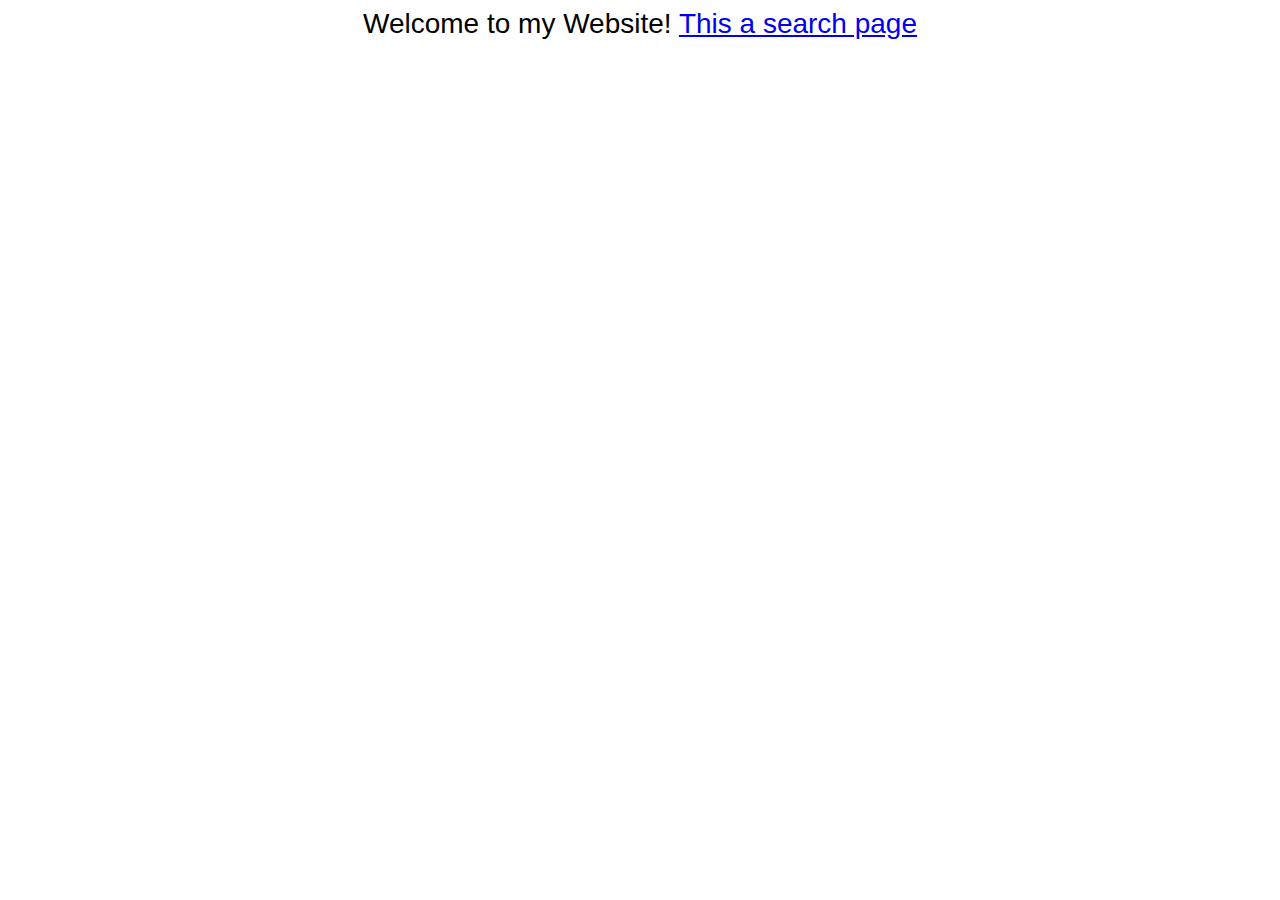
<file: index.html>
<!DOCTYPE html>
<html lang="en">
    <head>
        <title>Selix website</title>
        <style>
            body {
                font-family: Arial, Helvetica, sans-serif;
                font-size: 28px;
            }
        </style>
    </head>
    <body style="text-align:center;">
        Welcome to my Website!
        <a href="search.html">This a search page</a>
    </body>
</html>
</file>
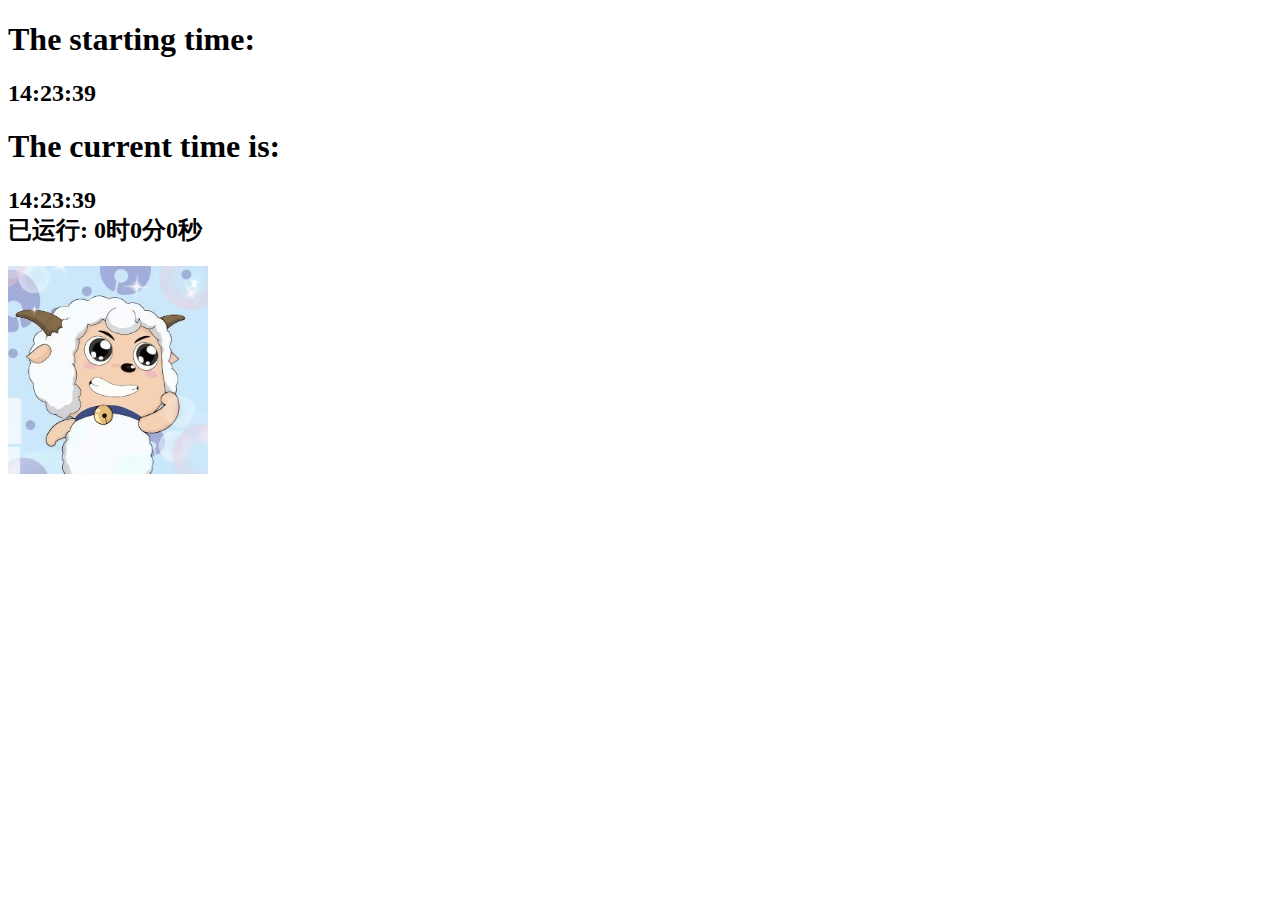
<file: eclock.html>
<!DOCTYPE html>
<html lang="en">
    <head>
        <title>Selix eclock</title>
        <script>
            var today = new Date();
            var h = today.getHours();
            var m = today.getMinutes();
            var s = today.getSeconds();
            var time = h + ":" + m +":" +s;
        </script>
    </head>
    <body>
        <h1>The starting time:</h1>
        <h2><script>document.write(time);</script></h2>
        <h1>The current time is:</h1>
        <h2><script>document.write(time);</script></h2>
        <img src="xisheep.jpg" alt="xisheep" width="200">
        <script>setInterval(function(){
            var today = new Date();
            var h = today.getHours();
            var m = today.getMinutes();
            var s = today.getSeconds();
            var time = h + ":" + m +":" +s;
            document.body.children[3].innerHTML = time;
        }, 5000);

        var img = document.querySelector("img");
        document.addEventListener("mousemove", function(event){
            img.style.position = "absolute";
            img.style.left = event.pageX + 20 + "px";
            img.style.top = event.pageY + "px";
        });
        </script>
        <script>
    // 记录页面加载时的时间
    var startTime = new Date();

    function updateTime() {
        var today = new Date();
        var h = today.getHours();
        var m = today.getMinutes();
        var s = today.getSeconds();
        var time = h + ":" + m + ":" + s;
        
        // 计算时间差（毫秒）
        var timeDiff = today - startTime;
        
        // 转换为秒、分、时
        var seconds = Math.floor(timeDiff / 1000);
        var minutes = Math.floor(seconds / 60);
        var hours = Math.floor(minutes / 60);
        
        // 格式化时间差显示
        var diffDisplay = hours + "时" + (minutes % 60) + "分" + (seconds % 60) + "秒";
        
        // 更新显示
        document.body.children[3].innerHTML = time + "<br>已运行: " + diffDisplay;
    }

    // 立即执行一次，然后每5秒更新
    updateTime();
    setInterval(updateTime, 5000);
    
</script>
    </body>
</html>
</file>
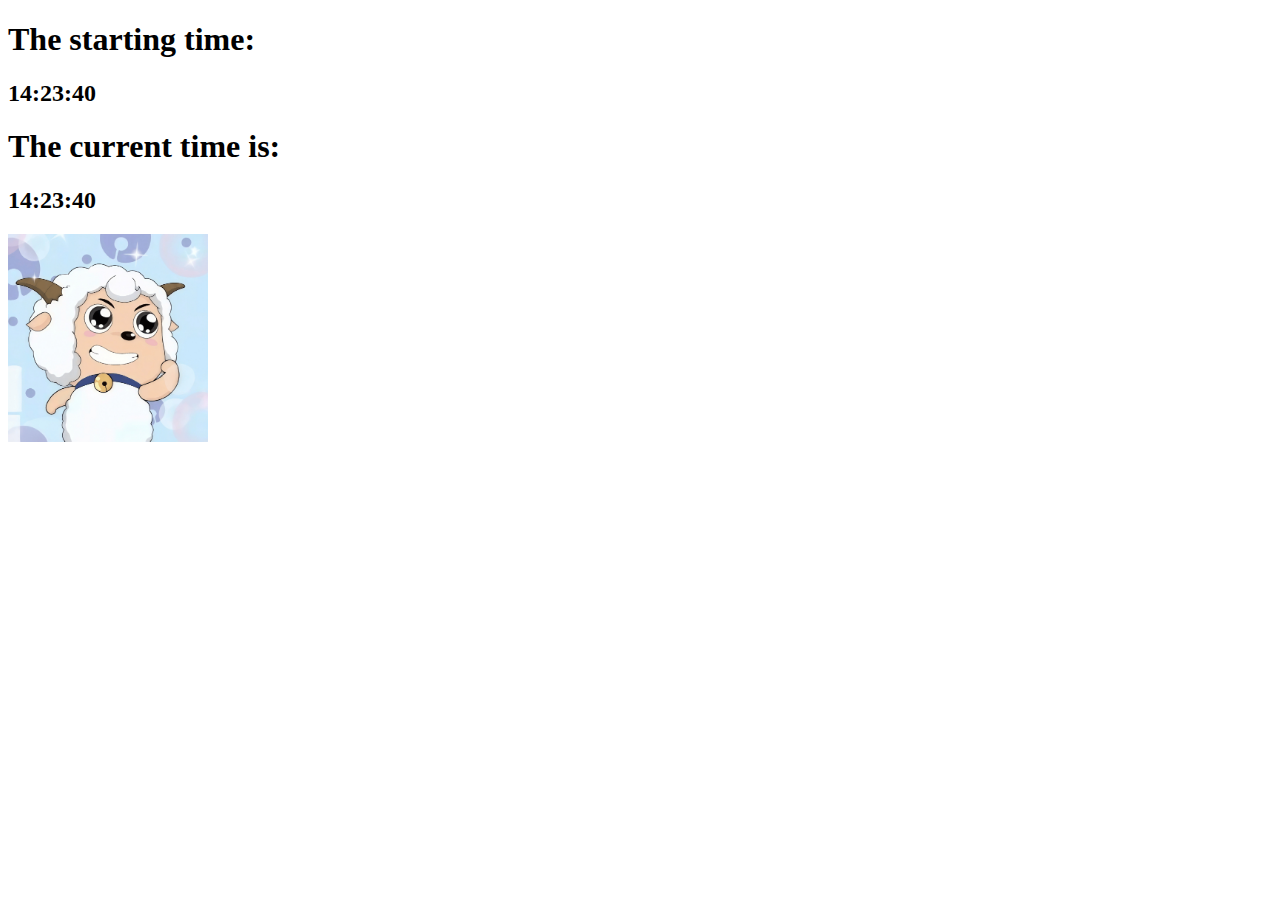
<file: elock1.html>
<!DOCTYPE html>
<html lang="en">
    <head>
        <title>Selix eclock</title>
        <script>
        
            var startTime = new Date();
            var ratePerMinute = 0.5; 
        
            var today = new Date();
            var h = today.getHours();
            var m = today.getMinutes();
            var s = today.getSeconds();
            var time = h + ":" + m + ":" + s;
        </script>
    </head>
    <body>
        <h1>The starting time:</h1>
        <h2><script>document.write(time);</script></h2>
        <h1>The current time is:</h1>
        <h2 id="current-time"><script>document.write(time);</script></h2>
        <img src="xisheep.jpg" alt="xisheep" width="200">
        <script>
            function updateTime() {
                var today = new Date();
                var h = today.getHours();
                var m = today.getMinutes();
                var s = today.getSeconds();
                var time = h + ":" + m + ":" + s;
                
        
                var timeDiff = today - startTime;
                
                
                var seconds = Math.floor(timeDiff / 1000);
                var minutes = Math.floor(seconds / 60);
                var hours = Math.floor(minutes / 60);
                
                
                var diffDisplay = hours + "时" + (minutes % 60) + "分" + (seconds % 60) + "秒";
                
            
                var totalMinutes = Math.ceil(timeDiff / (1000 * 60));
                var cost = totalMinutes * ratePerMinute;
                
    
                document.getElementById("current-time").innerHTML = 
                    time + "<br>已运行: " + diffDisplay + 
                    "<br>累计费用: " + cost.toFixed(2) + "元 (费率:" + ratePerMinute + "元/分钟)";
            }

            setInterval(updateTime, 5000);

            var img = document.querySelector("img");
            document.addEventListener("mousemove", function(event){
                img.style.position = "absolute";
                img.style.left = event.pageX + 20 + "px";
                img.style.top = event.pageY + "px";
            });
        </script>
    </body>
</html>
</file>
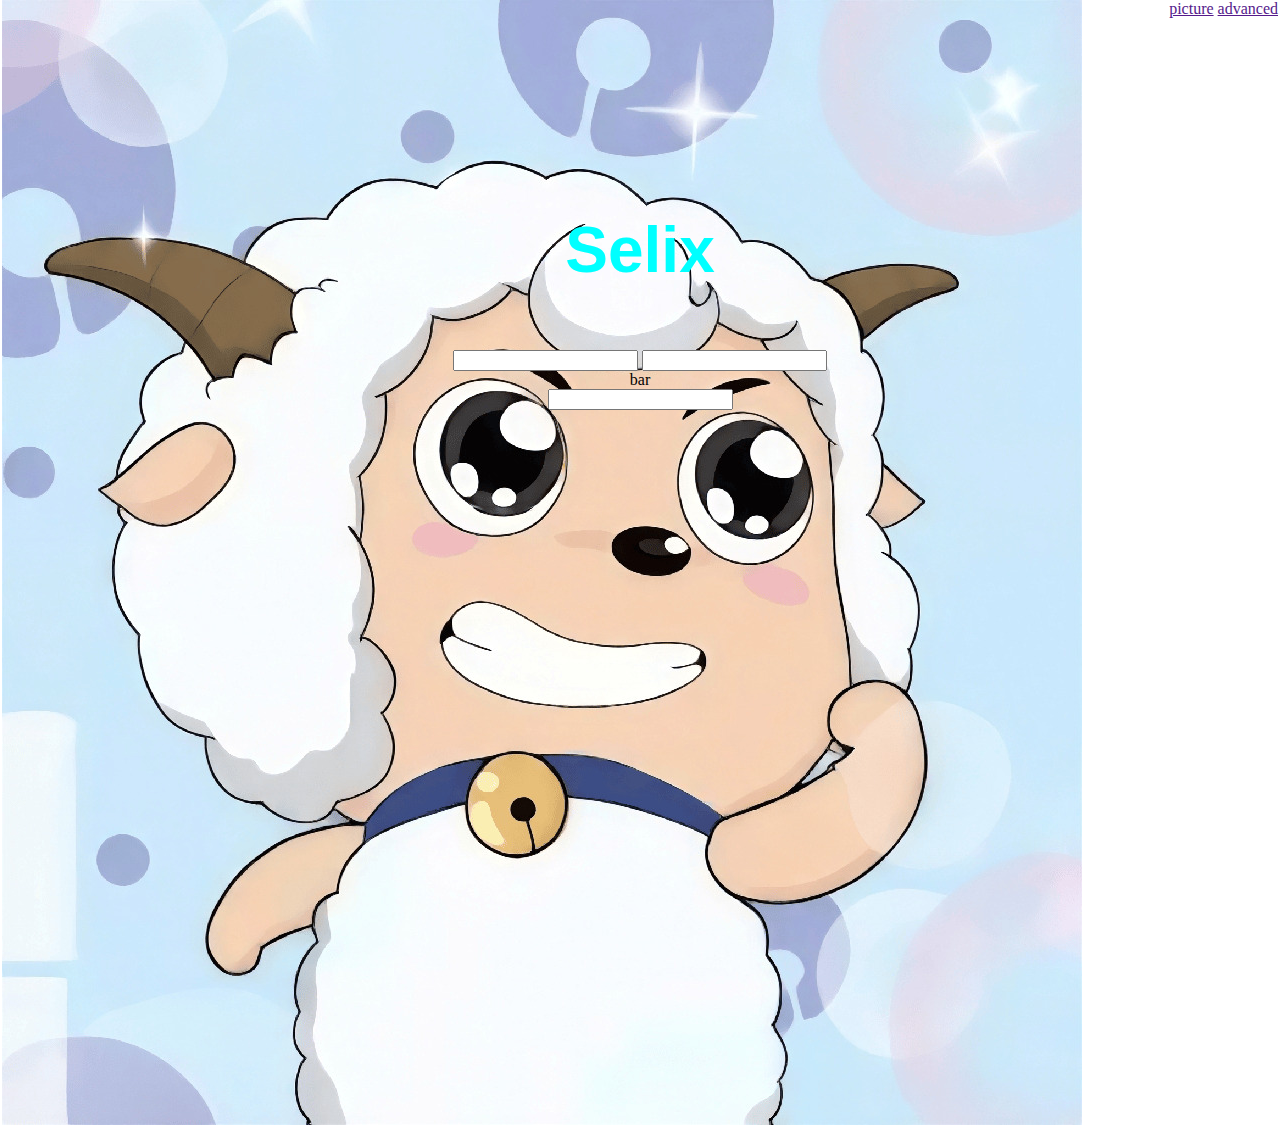
<file: search.html>
<!DOCTYPE html>
<html lang="en">
    <head>
        <title>Selix Search</title>
        <style>
            body {
                margin: 0;
                padding: 0;
            }
            div {
                box-sizing: border-box;
            }
            #d0, #d1, #d2 {  
                width: 100%;
                position: relative;
            }
            #d00, #d01, #d10 {
                position: absolute;
            }
            #d0 {
                justify-content: center;
                height: 60px;
            }
            #d00 {
                left: 2px;
            }
            #d01 {
                right: 2px;
            }
            #d1 {
                height: 290px;
                text-align: center;
            }
            #d10 {
                bottom: 20px;
                font-family:Arial, Helvetica, sans-serif;
                font-size: 32px;
                color: aqua;
                width: 100%;
            }
            h1 {
                text-align: center;
                width: 100%;
            }
            #d2 {
                height: 180px;
                text-align: center;
            }
        </style>
    </head>
    <body>
        <div id="d0">
            <header>
                <div id="d00">
                    <img src="xisheep.jpg" alt="xisheep">
                </div>
                <div id="d01">
                    <nav>
                        <a href="">picture</a>
                        <a href="">advanced</a>
                    </nav>
                </div>
            </header>
        </div>
        <div id="d1">
            <div id="d10">
                <h1>Selix</h1>
            </div>
        </div>
        <div id="d2">
            <div>
                <form>
                    <input>
                    <input>
                </form>
            </div>
            <div>
                bar
            </div>
            <div>
                <form>
                    <input>
                </form>
            </div>
        </div>
    </body>
</html>
</file>
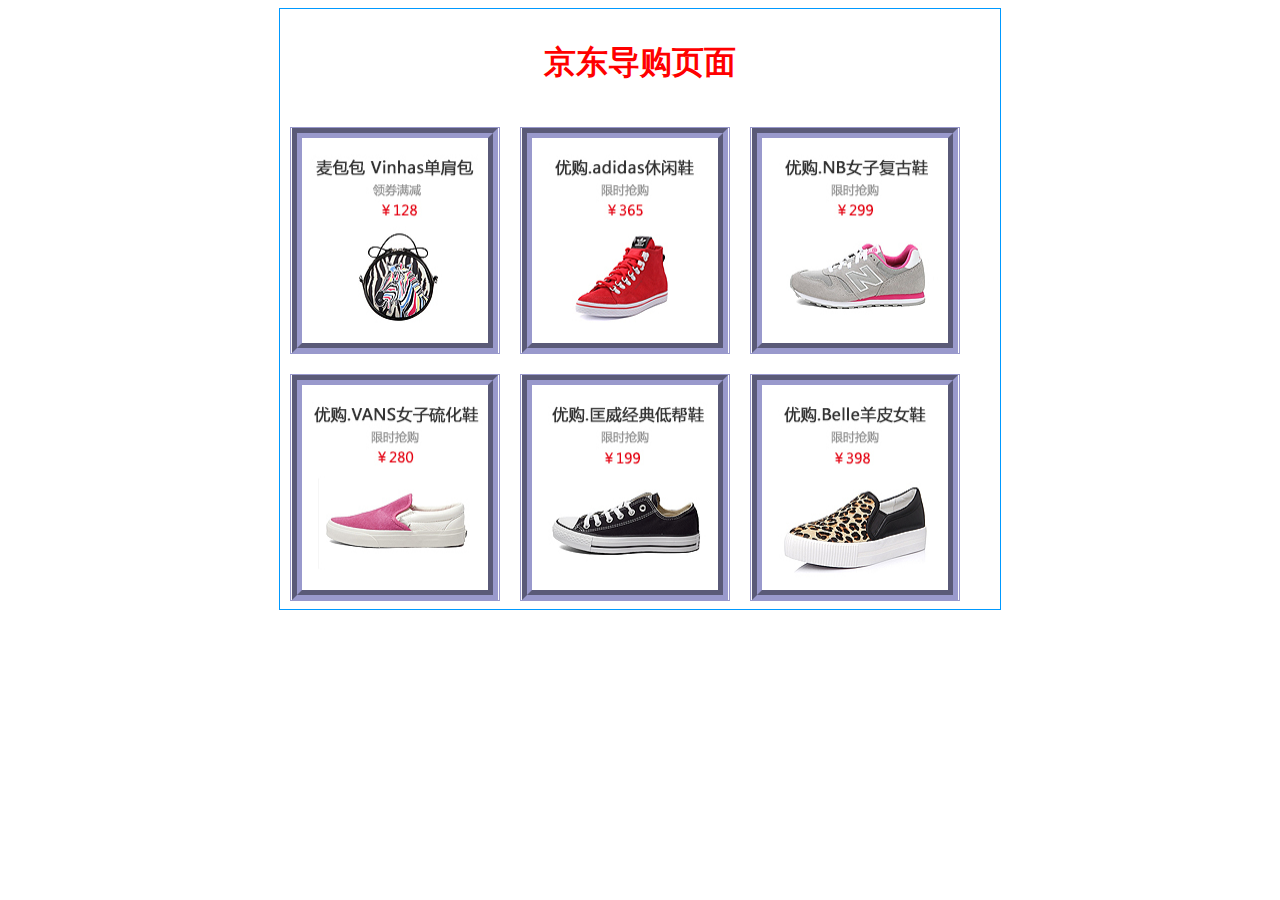
<file: prj/prj1.html>
<!DOCTYPE html>
<html lang="en">
    <head>
        <title>京东导购页面</title>
        <style>
            #div0 {
                width: 720px;
                height: 600px;
                margin: 0 auto;
                text-align: center;
                border: 1px solid #0099FF;
            }
            #div1, #div2, #div3, #div4, #div5, #div6 {
                margin: 10px;
                border: 1px double #9999CC;
                float: left;
                text-align: center;
                justify-content: center;
                width: 208px;
                height: 225px;
            }
            img {
                width: 186px;
                height: 205px;
            }
            h3 {
                text-align:center;
                font-size: 32px;
                color: red;
            }
            div a img {
                border: 10px groove #9999CC;
            }
            div a img:hover {
                border: 10px dashed #9999CC;
            }
        </style>
    </head>
    <body>
        <div id="div0">
            <h3>京东导购页面</h3>
            <div id="div1">
                <a href="#div1"><img src="material/image41-1.jpg" alt="[Vinhas]彩色斑马系列单肩包 黑色"></a>
            </div> 
            <div id="div2">
                <a href="#div2"><img src="material/image41-2.jpg" alt="[ADIDAS]优购休闲鞋"></a>
            </div>
            <div id="div3">
                <a href="#div3"><img src="material/image41-3.jpg" alt="[NB]优购女子复古鞋"></a>
            </div>
            <div id="div4">
                <a href="#div4"><img src="material/image41-4.jpg" alt="[VANS]优购女子硫化鞋"></a>
            </div>
            <div id="div5">
                <a href="#div5"><img src="material/image41-5.jpg" alt="匡威经典低帮鞋"></a>
            </div>
            <div id="div6">
                <a href="#div6"><img src="material/image41-6.jpg" alt="羊皮女鞋"></a>
            </div>
        </div>
    </body>
</html>
</file>
